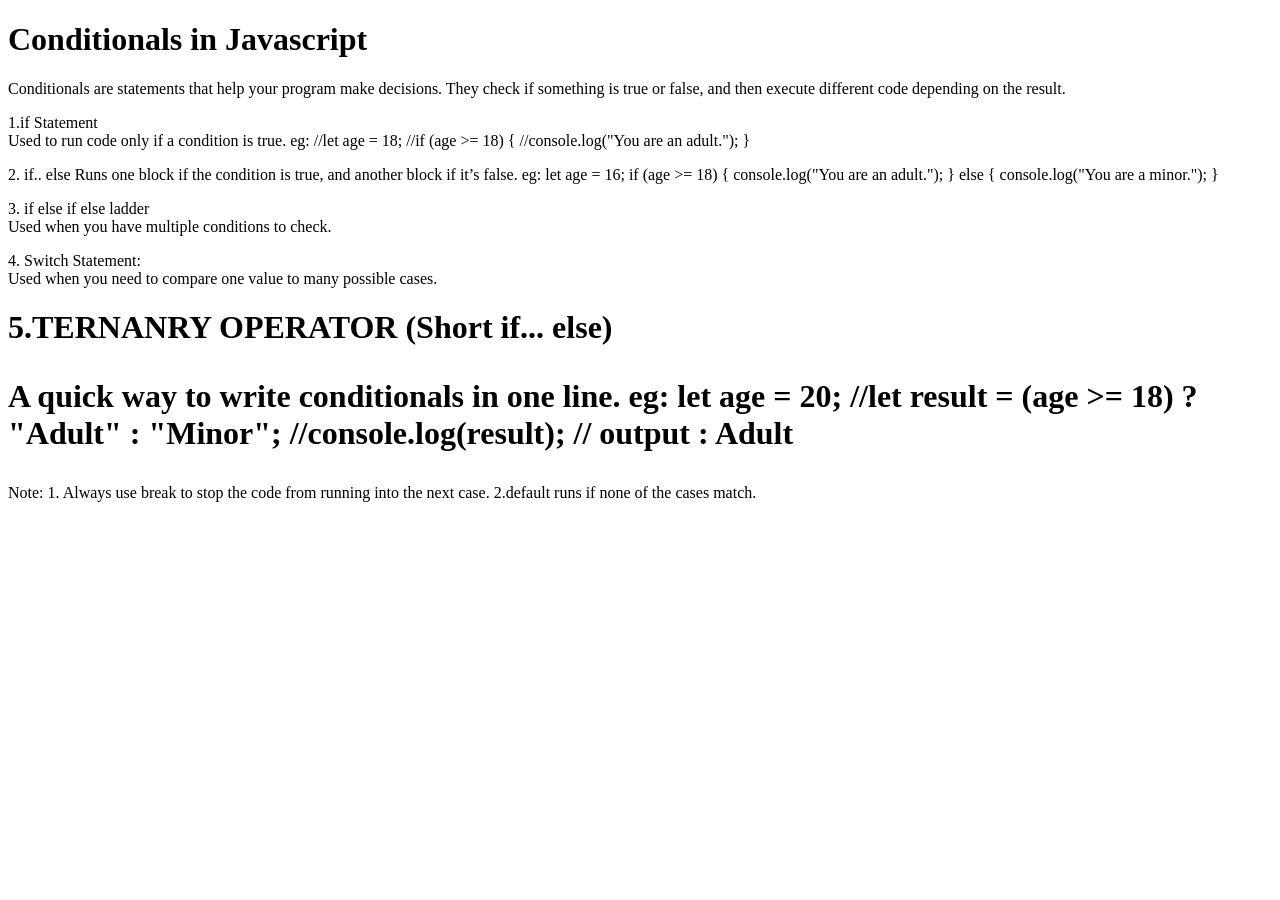
<file: index.html>
<!DOCTYPE html>
<html lang="en">
<head>
    <meta charset="UTF-8">
    <meta name="viewport" content="width=device-width, initial-scale=1.0">
    <title>Conditionals In Javascript t</title>
</head>
<body>
    <h1>Conditionals in Javascript</h1>
    <p>
        Conditionals are statements that help your program make decisions.
They check if something is true or false, and then execute different code depending on the result.
    </p>
    <p>
         1.if Statement <br>
         
        Used to run code only if a condition is true.
        
        eg: //let age = 18;

//if (age >= 18) {
  //console.log("You are an adult.");
}

    </p>
    <p>
        2. if.. else
       Runs one block if the condition is true, and another block if it’s false.  
       eg:
       let age = 16;

if (age >= 18) {
  console.log("You are an adult.");
} else {
  console.log("You are a minor.");
}

    </p>
    <p>
        3. if else if else ladder <br>
       Used when you have multiple conditions to check. 
    </p>
    <p>
        <p>
            4. Switch Statement: <br>
            Used when you need to compare one value to many possible cases.


        </p>
        <h1>
             5.TERNANRY OPERATOR (Short if... else)
            <p>
                A quick way to write conditionals in one line.

                eg: let age = 20;
//let result = (age >= 18) ? "Adult" : "Minor";
//console.log(result); // output : Adult

            </p>

        </h1>
    </p>
    <p>
        Note:
       1. Always use break to stop the code from running into the next case.

    2.default runs if none of the cases match.
    </p>

</body>
</html>
</file>
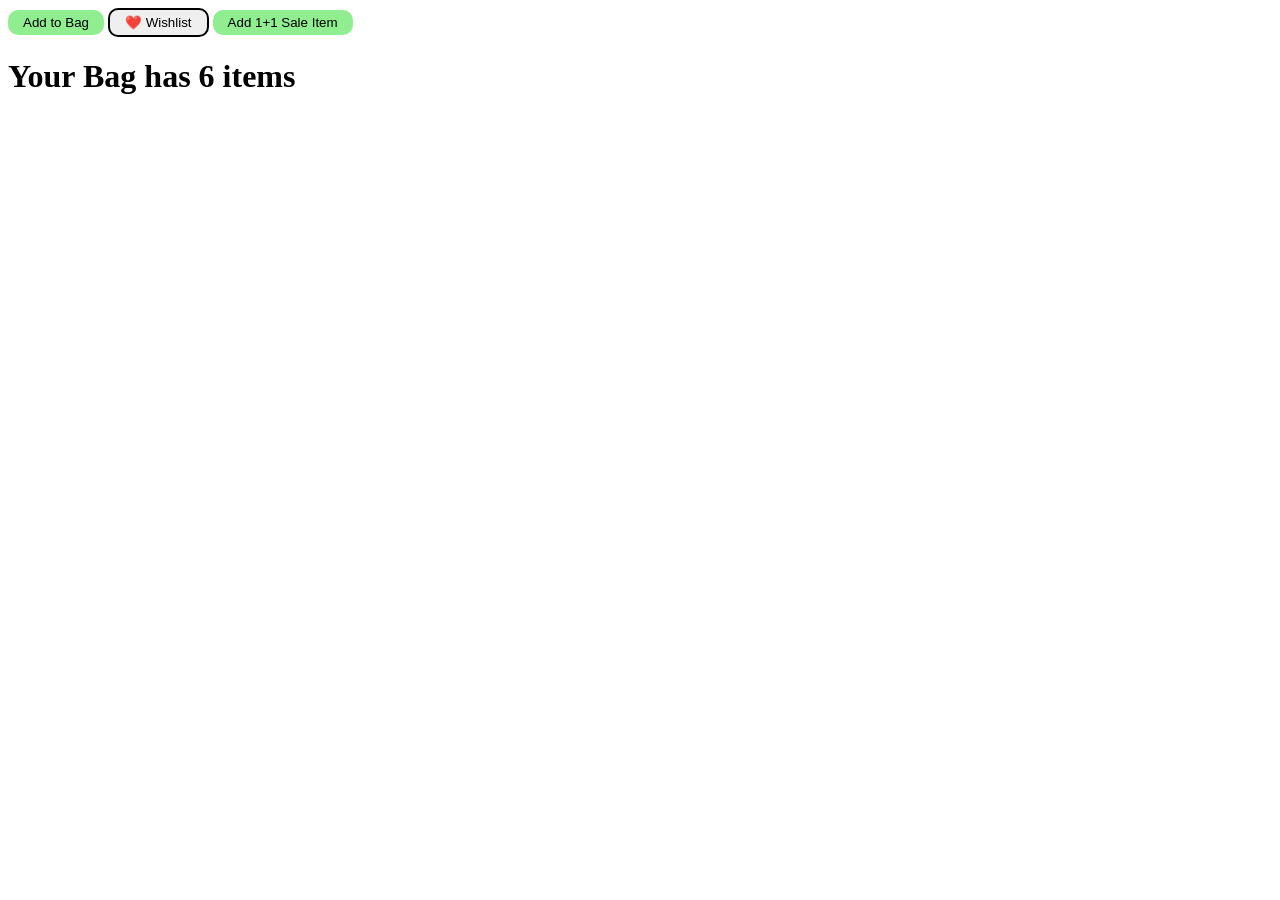
<file: myntrabag.html>
<!DOCTYPE html>
<html lang="en">
<head>
  <meta charset="UTF-8">
  <meta name="viewport" content="width=device-width, initial-scale=1.0">
  <title>Practice Exercise 3</title>
  <link rel="stylesheet" href="style2.css">
</head>

<body>
  <main>
    <button class="bag-button" id="add-to-bag">Add to Bag</button>
    <button class="wish-button">❤️ Wishlist</button>
    <button class="bag-button" id="sale-item">Add 1+1 Sale Item</button>

    <h1 id="cart-summary">Your Bag has 0 items</h1>
  </main>

  <script>
    let cartQuantity = 6;

    const cartSummary = document.querySelector('#cart-summary');
    const addToBagBtn = document.querySelector('#add-to-bag');
    const saleItemBtn = document.querySelector('#sale-item');

    // Initial display
    cartSummary.innerText = `Your Bag has ${cartQuantity} items`;

    // Add to bag
    addToBagBtn.addEventListener('click', () => {
      cartQuantity++;
      cartSummary.innerText = `Your Bag has ${cartQuantity} items`;
    });

    // 1+1 sale item (adds 2 items)
    saleItemBtn.addEventListener('click', () => {
      cartQuantity += 2;
      cartSummary.innerText = `Your Bag has ${cartQuantity} items`;
    });
  </script>
</body>
</html>
</file>
<file: style2.css>
.wish-button{
  border:2px solid black;
  padding: 5px 15px;
  border-radius: 10px;
  
  

}
.bag-button{
  background-color: lightgreen;
  border: none;
  padding-top: 5px;
  padding-bottom:5px;
  padding-left:15px;
  padding-right: 15px;
  

  border-radius: 10px;





}
</file>
